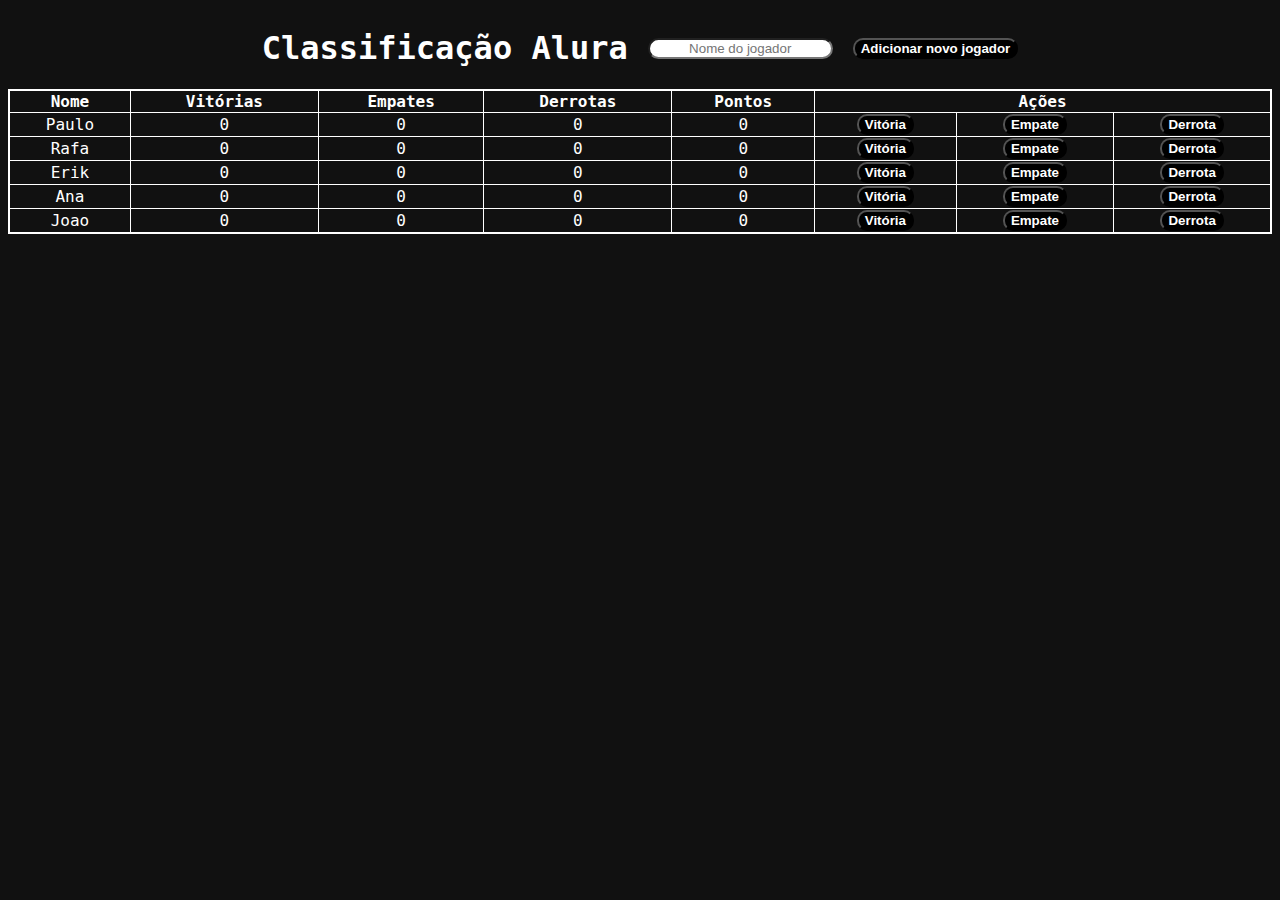
<file: lecture5 - leaderboard/index.html>
<html>

<head>
  <title>
    Imersão Dev
  </title>
  <link rel="stylesheet" href="style.css">
</head>

<body>
  <header>
    <h1>Classificação Alura</h1>
    <input type="text" name="" id="newPlayerName" class="newPlayerName" required placeholder="Nome do jogador">
    <button onClick="addNewPlayer()">Adicionar novo jogador</button>
  </header>

  <table style="width:100%">
    <thead>
      <tr>
        <th>Nome</th>
        <th>Vitórias</th>
        <th>Empates</th>
        <th>Derrotas</th>
        <th>Pontos</th>
        <th colspan="3">Ações</th>
      </tr>
    </thead>
    <tbody id="tabelaJogadores"></tbody>
  </table>
  <script src="script.js"></script>
</body>

</html>
</file>
<file: lecture5 - leaderboard/style.css>
* {
  text-align: center;
}

body {
  font-family: "Roboto Mono", monospace;
  min-height: 400px;
  background-image: url("https://www.alura.com.br/assets/img/imersoes/dev-2021/tabela-classificacao-bg.png");
  background-color: #111;
  background-size: 100%;
  background-position: center;
  background-repeat: no-repeat;
}

.container {
  text-align: center;
  padding: 20px;
  height: 100vh;
}

.page-title {
  color: #ffffff;
  margin: 0 0 5px;
}

.page-subtitle {
  color: #ffffff;
  margin-top: 5px;
}

.page-logo {
  width: 200px;
}

.alura-logo {
  width: 40px;
  position: absolute;
  top: 10px;
  right: 10px;
}

table {
  border: 2px solid white;
  border-collapse: collapse;
}

header{
  display: flex;
  align-items: center;
  justify-content: center;
}

.newPlayerName{
  margin: 0px 20px 0px 20px;
  border-radius: 30px;
}

h1 {
  color: white;
}

th,
tr,
td {
  border: solid 1px white;
  color: white;
}

button {
  color: white;
  border-radius: 10px;
  background-color: rgb(0, 0, 0);
  font-weight: bold;
}
</file>
